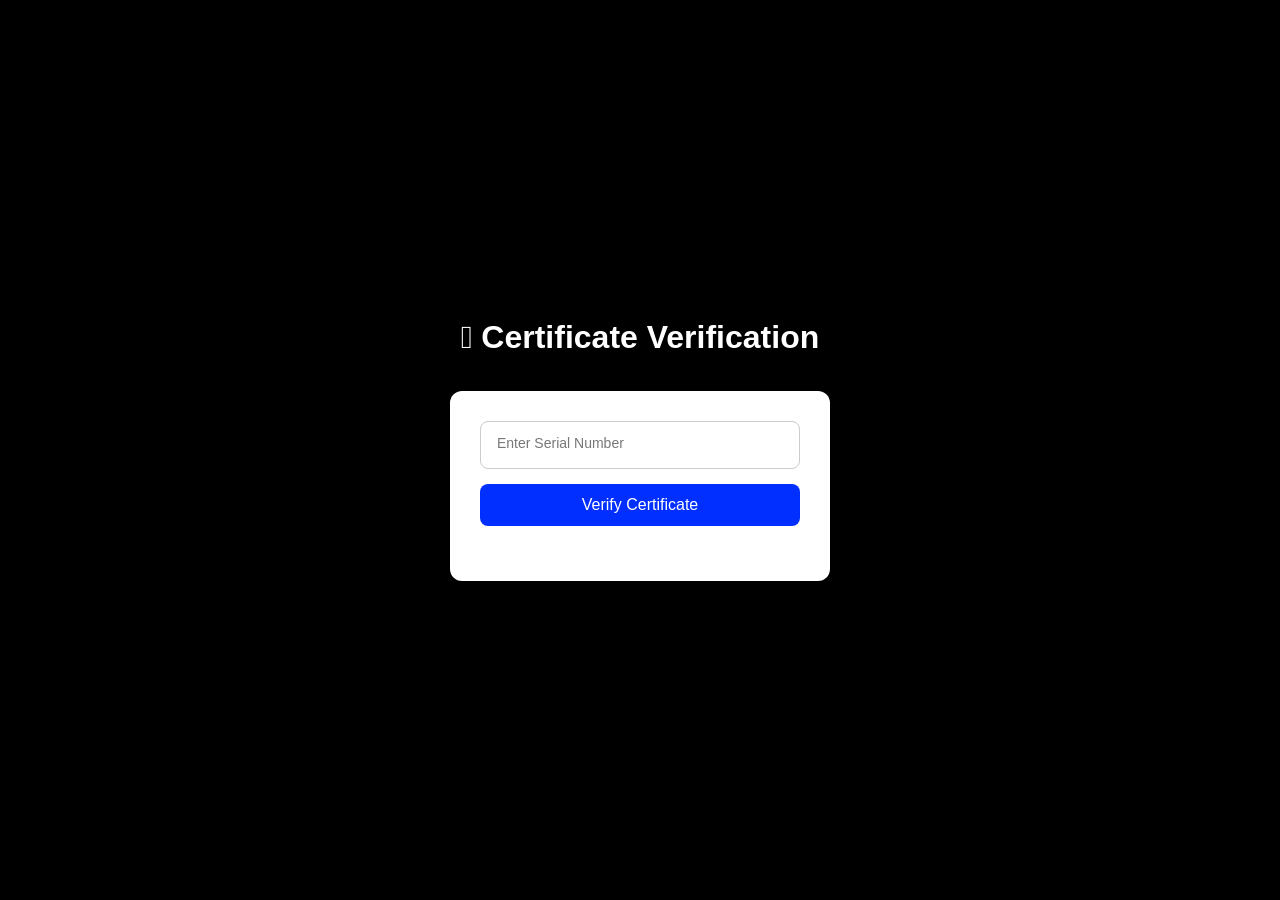
<file: index.html>
<!DOCTYPE html>
<html lang="en">
<head>
<meta charset="UTF-8">
<meta name="viewport" content="width=device-width, initial-scale=1.0">
<title>Certificate Verification Portal</title>
<link rel="stylesheet" href="style.css">
  <!-- Favicon -->
     <meta charset="UTF-8">
  <meta name="viewport" content="width=device-width, initial-scale=1.0">
    <link rel="icon" type="image/png" href="img/logo.png">

     <!-- Icon Font Stylesheet -->
    <link href="https://cdnjs.cloudflare.com/ajax/libs/font-awesome/5.10.0/css/all.min.css" rel="stylesheet">
    <link href="https://cdn.jsdelivr.net/npm/bootstrap-icons@1.4.1/font/bootstrap-icons.css" rel="stylesheet">
    <link rel="stylesheet" href="https://site-assets.fontawesome.com/releases/v6.5.0/css/all.css">

    
    <link rel="manifest" href="/manifest.json">
<meta name="theme-color" content="#0f172a">
<link rel="icon" type="image/png" sizes="32x32" href="/img/logo.png">
<link rel="apple-touch-icon" href="/img/logo.png">

</head>

<body>

<div class="container">

<h1><i class="fa-solid fa-award"></i> Certificate Verification </h1>

<div class="searchBox">

<div class="inputGroup">
<input type="text" id="serialInput" placeholder=" ">
<label>Enter Serial Number</label>
</div>

<button id="verifyBtn">Verify Certificate</button>

<p id="errorMsg" class="error"></p>

</div>

</div>

<script src="script.js"></script>

</body>
</html>
</file>
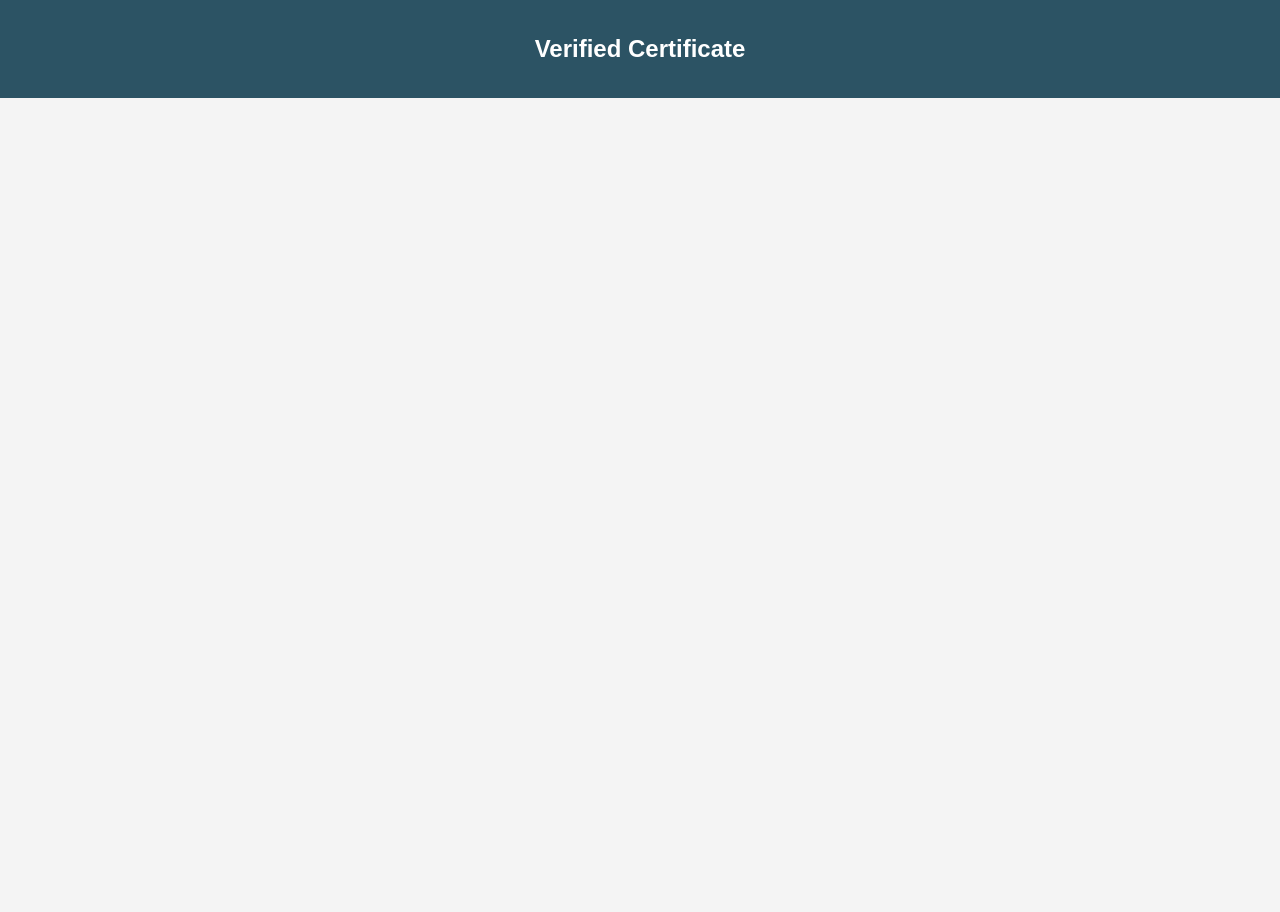
<file: viewer.html>
<!DOCTYPE html>
<html>
<head>

<meta charset="UTF-8">
<title>Certificate Viewer</title>

<style>

body{
margin:0;
font-family:Arial;
background:#f4f4f4;
}

header{
background:#2c5364;
color:white;
padding:15px;
text-align:center;
}

iframe{
width:100%;
height:90vh;
border:none;
}

</style>

</head>

<body>

<header>
<h2>Verified Certificate</h2>
</header>

<iframe id="pdfViewer"></iframe>

<script>

const params=new URLSearchParams(window.location.search);

const pdf=params.get("cert");

if(pdf){

document.getElementById("pdfViewer").src=pdf;

}

</script>

</body>

</html>
</file>
<file: style.css>
*{
margin:0;
padding:0;
box-sizing:border-box;
font-family:Segoe UI,Arial,sans-serif;
}

body{
height:100vh;
display:flex;
align-items:center;
justify-content:center;
background-color: #000000;
background-image: url("https://www.transparenttextures.com/patterns/cartographer.png");
}

.container{
width:100%;
max-width:420px;
text-align:center;
padding:20px;
}

h1{
color:white;
margin-bottom:35px;
font-weight:600;
}

.searchBox{
background:white;
padding:30px;
border-radius:12px;
box-shadow:0 12px 30px rgba(0,0,0,0.25);
display:flex;
flex-direction:column;
align-items:center;
gap:15px;
position:relative;
}

/* input container */

.inputGroup{
width:100%;
position:relative;
}

/* input */

.inputGroup input{
width:100%;
padding:14px;
font-size:16px;
border:1px solid #ccc;
border-radius:8px;
outline:none;
}

/* label */

.inputGroup label{
position:absolute;
left:12px;
top:14px;
background:white;
padding:0 5px;
color:#777;
font-size:14px;
transition:0.25s;
pointer-events:none;
}

/* animation */

.inputGroup input:focus + label,
.inputGroup input:not(:placeholder-shown) + label{
top:-8px;
font-size:12px;
color:#2c5364;
}

/* button */

button{
width:100%;
padding:12px;
border:none;
background:#002fff;
color:white;
font-size:16px;
border-radius:8px;
cursor:pointer;
transition:0.3s;
}

button:hover{
background:#001882;
transform:scale(1.03);
}

.error{
color:red;
font-size:14px;
margin-top:10px;
}
</file>
